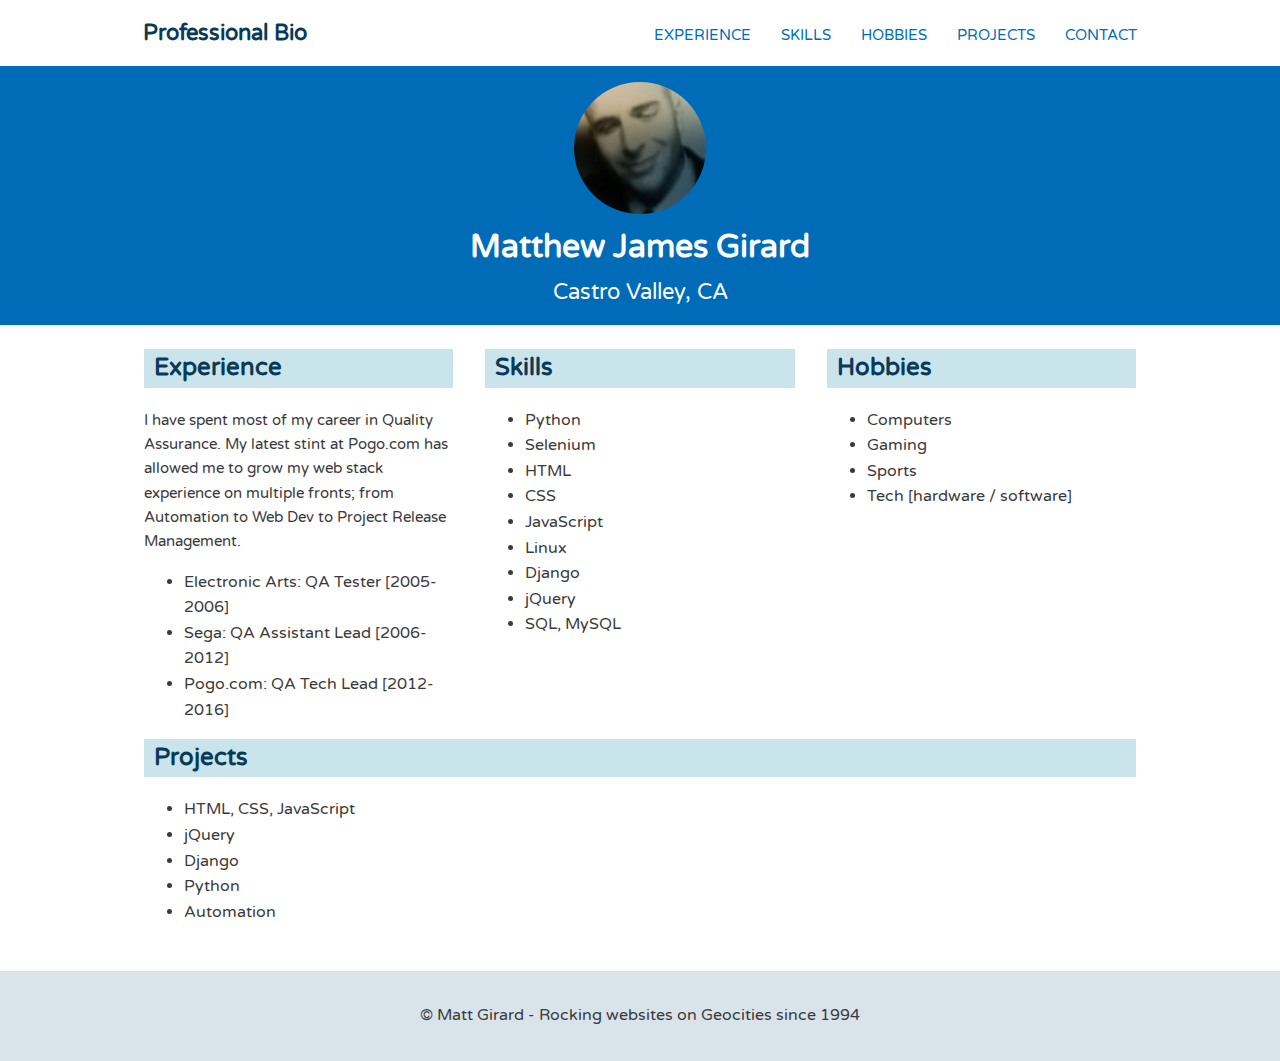
<file: index.html>
<!DOCTYPE html>
<html>
<head>
	<meta name="viewport" content="width=device-width, initial-scale=1.0">
	<title>Matt Girard Professional Bio</title>
	<link href='https://fonts.googleapis.com/css?family=Varela+Round' rel='stylesheet' type='text/css'>
	<link rel="stylesheet" href="css/base.css">
	<link rel="stylesheet" href="css/flexbox.css">
</head>
<body>
	
	<header class="main-header">
		<h1 class="name"><a href="#">Professional Bio</a></h1>
		<ol class="main-nav">
			<li><a href="#">Experience</a></li>
			<li><a href="#">Skills</a></li>
			<li><a href="#">Hobbies</a></li>
			<li><a href="#">Projects</a></li>
			<li><a href="#">Contact</a></li>
		</ol>
	</header><!--/.main-header-->   

	<div class="banner">
		<img class="logo" src="./img/matt.jpg" alt="Matt Girard">
		<h1 class="headline">Matthew James Girard</h1>
		<span class="tagline">Castro Valley, CA</span>
	</div><!--/.banner-->
	
	<div class="row">		
		<div class="primary col">
			<h2>Experience</h2>
			<p>I have spent most of my career in Quality Assurance. My latest stint at Pogo.com has allowed me to grow my web stack experience on multiple fronts; from Automation to Web Dev to Project Release Management.</p>
			<ul>
				<li>Electronic Arts: QA Tester [2005-2006]</li>
				<li>Sega: QA Assistant Lead [2006-2012]</li>
				<li>Pogo.com: QA Tech Lead [2012-2016]</li>
			</ul>
		</div><!--/.primary-->
		<div class="secondary col">
			<h2>Skills</h2>
			<ul>
				<li>Python</li>
				<li>Selenium</li>
				<li>HTML</li>
				<li>CSS</li>
				<li>JavaScript</li>
				<li>Linux</li>
				<li>Django</li>
				<li>jQuery</li>
				<li>SQL, MySQL</li>
			</ul>
		</div><!--/.secondary-->
		<div class="tertiary col">
			<h2>Hobbies</h2>
			<ul>
				<li>Computers</li>
				<li>Gaming</li>
				<li>Sports</li>
				<li>Tech [hardware / software]</li>
			</ul>
		</div><!--/.tertiary-->
		<div class="quaternary col">
			<h2>Projects</h2>
			<ul>
				<li>HTML, CSS, JavaScript</li>
				<li>jQuery</li>
				<li>Django</li>
				<li>Python</li>
				<li>Automation</li>
			</ul>
		</div><!--/.quaternary-->
	</div>
	
	<footer class="main-footer">
		<div class="footer-inner">
			<span>&copy Matt Girard - Rocking websites on Geocities since 1994</span>
		</div>
	</footer>
	
</body>
</html>
</file>
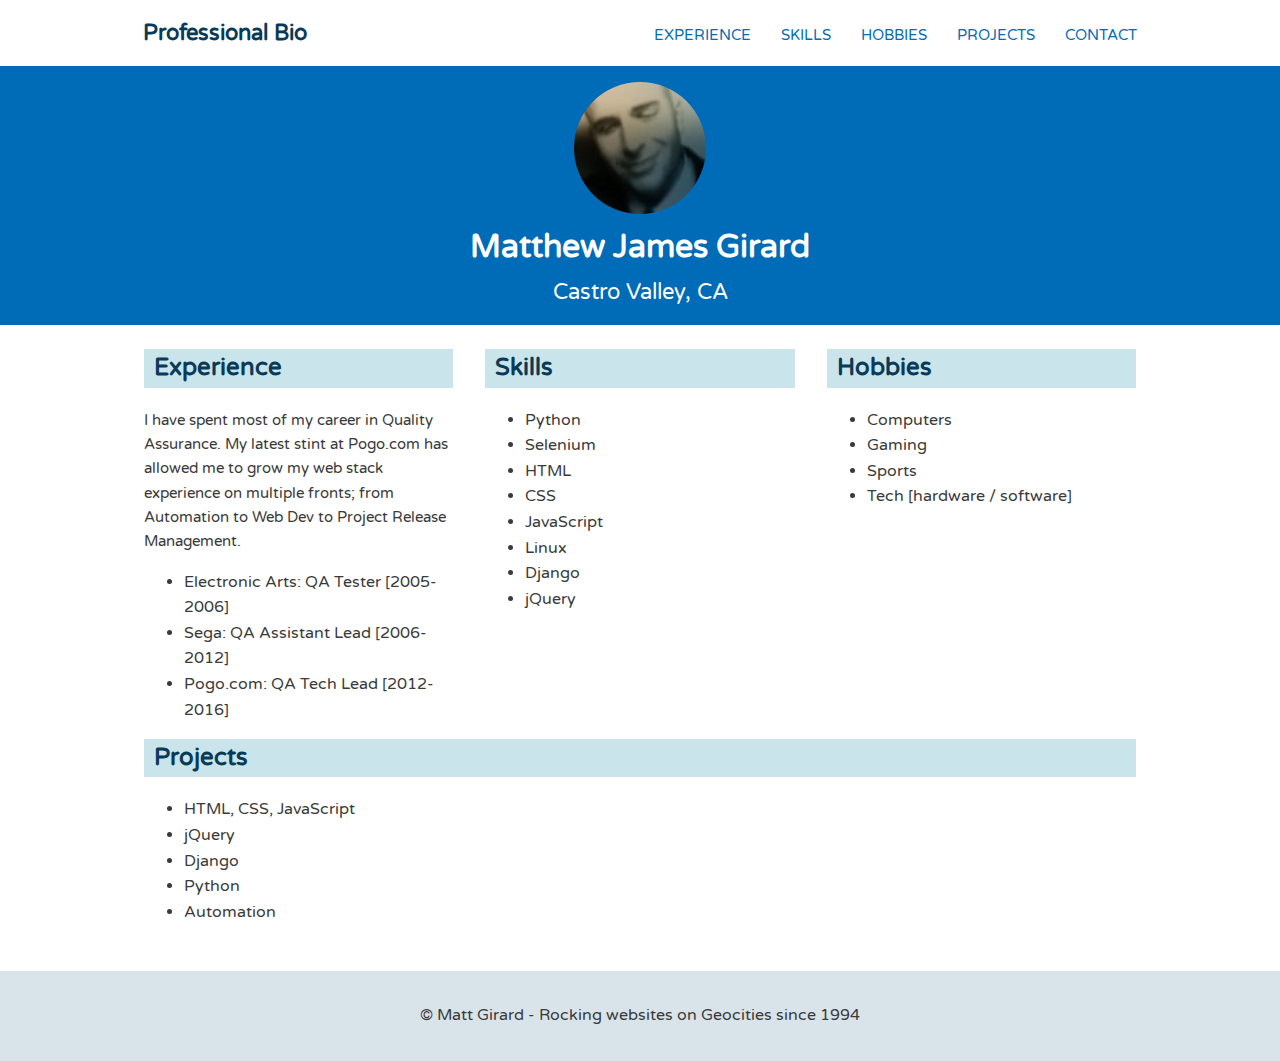
<file: template.html>
<!DOCTYPE html>
<html>
<head>
	<meta name="viewport" content="width=device-width, initial-scale=1.0">
	<title>Matt Girard Professional Bio</title>
	<link href='https://fonts.googleapis.com/css?family=Varela+Round' rel='stylesheet' type='text/css'>
	<link rel="stylesheet" href="css/base.css">
	<link rel="stylesheet" href="css/flexbox.css">
</head>
<body>
	
	<header class="main-header">
		<h1 class="name"><a href="#">Professional Bio</a></h1>
		<ol class="main-nav">
			<li><a href="#">Experience</a></li>
			<li><a href="#">Skills</a></li>
			<li><a href="#">Hobbies</a></li>
			<li><a href="#">Projects</a></li>
			<li><a href="#">Contact</a></li>
		</ol>
	</header><!--/.main-header-->   

	<div class="banner">
		<img class="logo" src="./img/matt.jpg" alt="Matt Girard">
		<h1 class="headline">Matthew James Girard</h1>
		<span class="tagline">Castro Valley, CA</span>
	</div><!--/.banner-->
	
	<div class="row">		
		<div class="primary col">
			<h2>Experience</h2>
			<p>I have spent most of my career in Quality Assurance. My latest stint at Pogo.com has allowed me to grow my web stack experience on multiple fronts; from Automation to Web Dev to Project Release Management.</p>
			<ul>
				<li>Electronic Arts: QA Tester [2005-2006]</li>
				<li>Sega: QA Assistant Lead [2006-2012]</li>
				<li>Pogo.com: QA Tech Lead [2012-2016]</li>
			</ul>
		</div><!--/.primary-->
		<div class="secondary col">
			<h2>Skills</h2>
			<ul>
				<li>Python</li>
				<li>Selenium</li>
				<li>HTML</li>
				<li>CSS</li>
				<li>JavaScript</li>
				<li>Linux</li>
				<li>Django</li>
				<li>jQuery</li>
			</ul>
		</div><!--/.secondary-->
		<div class="tertiary col">
			<h2>Hobbies</h2>
			<ul>
				<li>Computers</li>
				<li>Gaming</li>
				<li>Sports</li>
				<li>Tech [hardware / software]</li>
			</ul>
		</div><!--/.tertiary-->
		<div class="quaternary col">
			<h2>Projects</h2>
			<ul>
				<li>HTML, CSS, JavaScript</li>
				<li>jQuery</li>
				<li>Django</li>
				<li>Python</li>
				<li>Automation</li>
			</ul>
		</div><!--/.quaternary-->
	</div>
	
	<footer class="main-footer">
		<div class="footer-inner">
			<span>&copy Matt Girard - Rocking websites on Geocities since 1994</span>
		</div>
	</footer>
	
</body>
</html>
</file>
<file: css/base.css>
/* ================================= 
  Base Element Styles
==================================== */

* {
	box-sizing: border-box;
}
body {
	font-family: 'Varela Round', sans-serif;
	line-height: 1.6;
	color: #3a3a3a;
	margin: 0;
}
ol {
  margin: 0;
  padding: 0;
  list-style: none;
}
p {
	font-size: .95em;
}
h2,
h3,
a {
	color: #093a58;
}
h1,
h2,
h3 {
	margin-top: 0;
}
h2 {
	background: #c9e4ea;
	padding: 0 0 0 10px;
}
a {
	text-decoration: none;
}
img {
	max-width: 100%;
}

/* ================================= 
  Base Layout Styles
==================================== */

/* ---- Navigation ---- */

.name {
	font-size: 1.35em;
	margin: 0;
}
.main-nav {
	margin-top: 5px;
}
.name a,
.main-nav a {
	text-align: center;
	display: block;
	padding: 10px 15px;
}
.main-nav a {
	font-size: .95em;
	color: #006BB6;
	text-transform: uppercase;
}
.main-nav a:hover {
	color: #FDB927;
}

/* ---- Layout Containers ---- */

.main-header {
	padding-top: .35em;
	padding-bottom: .35em;
}
.banner,
.main-footer {
	text-align: center;
}
.banner {
	color: #fff;
	background: #006BB6;
	padding: 1em 0;
	margin-bottom: 24px;
}
.col {
	padding-right: 1em;
	padding-left: 1em;
}
.main-footer {
	background: #d9e4ea;
	padding: 2em 0;
	margin-top: 30px;
}

/* ---- Page Elements ---- */

.logo {
	width: 132px;
	border-radius: 90px;
}
.headline {
	margin-bottom: 0;
}
.feat-img {
	border-radius: 5px;
}

/* ================================= 
  Media Queries
==================================== */

@media (min-width: 769px) {
	.main-header,
	.row,
  .footer-inner{
		width: 80%;
		margin: 0 auto;
		max-width: 1150px;
	}
	.tagline {
		font-size: 1.4em;
	}
}
</file>
<file: css/flexbox.css>
/* ================================= 
  Base Styles
==================================== */

body {
  display: flex;
  flex-direction: column;
  min-height: 100vh;
}

.row {
  flex: 1;
}

/* ================================= 
  Media Queries
==================================== */

@media (min-width: 769px) {

	.main-header,
	.main-nav,
	.row {
		display: flex;
	}
	.main-header {
		flex-direction: column;
		align-items: center;
	}

	.row {
		flex-wrap: wrap;
	}

	.col {
		flex: 1 50%;
	}

}

@media (min-width: 1025px) {

	.col {
		flex: 1 33%;
	}

	.main-header {
		flex-direction: row;
		justify-content: space-between;
	}

}
</file>
